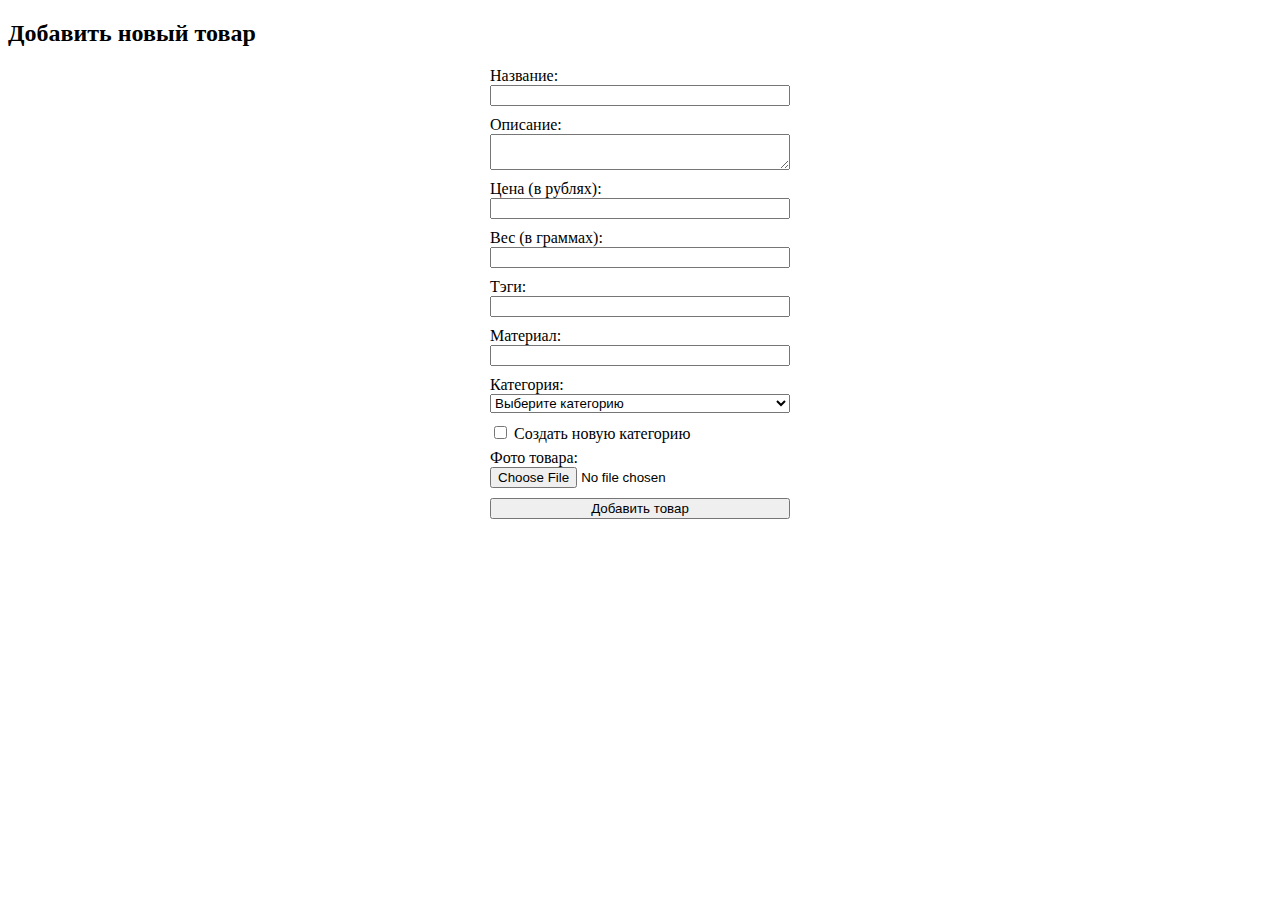
<file: content/admin.html>
<!DOCTYPE html>
<html lang="ru">

<head>
    <meta charset="UTF-8">
    <meta name="viewport" content="width=device-width, initial-scale=1.0">
    <title>Добавить товар</title>
    <style>
        form {
            display: flex;
            flex-direction: column;
            width: 300px;
            margin: 0 auto;
        }

        input,
        select,
        textarea {
            margin-bottom: 10px;
        }
    </style>
</head>

<body>
    <h2>Добавить новый товар</h2>
    <form id="add-product-form" enctype="multipart/form-data">
        <label for="name">Название:</label>
        <input type="text" id="name" name="name" required>

        <label for="description">Описание:</label>
        <textarea id="description" name="description"></textarea>

        <label for="price">Цена (в рублях):</label>
        <input type="number" id="price" name="price" required step="0.01">

        <label for="weight">Вес (в граммах):</label>
        <input type="number" id="weight" name="weight" required step="0.01">

        <label for="tag">Тэги:</label>
        <input type="text" id="tag" name="tag">

        <label for="material">Материал:</label>
        <input type="text" id="material" name="material">

        <label for="category">Категория:</label>
        <select id="category" name="category">
            <option value="" disabled selected>Выберите категорию</option>
            <!-- Здесь будут категории -->
        </select>
        <label>
            <input type="checkbox" id="new-category-check"> Создать новую категорию
        </label>
        <input type="text" id="new-category" name="new_category" style="display: none;"
            placeholder="Введите новую категорию">

        <label for="photo">Фото товара:</label>
        <input type="file" id="photo" name="photo" accept=".jpeg,.png,.jpg" required>

        <button type="submit">Добавить товар</button>
    </form>

    <script>
        document.addEventListener('DOMContentLoaded', function () {
            const categorySelect = document.getElementById('category');
            const newCategoryCheck = document.getElementById('new-category-check');
            const newCategoryInput = document.getElementById('new-category');

            // Функция для загрузки категорий из базы данных
            function loadCategories() {
                fetch('http://localhost:3000/categories')
                    .then(response => response.json())
                    .then(categories => {
                        // Очищаем select перед заполнением
                        categorySelect.innerHTML = '<option value="" disabled selected>Выберите категорию</option>';

                        // Заполняем select существующими категориями
                        categories.forEach(category => {
                            const option = document.createElement('option');
                            option.value = category.id;
                            option.textContent = category.name;
                            categorySelect.appendChild(option);
                        });
                    })
                    .catch(error => {
                        console.error('Ошибка при загрузке категорий:', error);
                    });
            }

            // Загружаем категории при загрузке страницы
            loadCategories();

            // Обработчик для чекбокса создания новой категории
            newCategoryCheck.addEventListener('change', function () {
                if (this.checked) {
                    // Если выбрана опция создания новой категории, скрываем select с категориями и показываем поле ввода
                    categorySelect.disabled = true;
                    newCategoryInput.style.display = 'block';
                } else {
                    // Иначе показываем select с категориями и скрываем поле для новой категории
                    categorySelect.disabled = false;
                    newCategoryInput.style.display = 'none';
                }
            });

            // Обработчик для формы добавления товара
            const form = document.getElementById('add-product-form');
            form.addEventListener('submit', function (event) {
                event.preventDefault();

                const formData = new FormData(form);

                // Если выбрана новая категория, добавляем её в formData
                if (newCategoryCheck.checked) {
                    const newCategory = newCategoryInput.value.trim();
                    if (newCategory) {
                        formData.append('new_category', newCategory); // Добавляем новую категорию в данные формы
                    } else {
                        alert('Пожалуйста, введите название новой категории.');
                        return;
                    }
                }

                fetch('http://localhost:3000/add-products', {
                    method: 'POST',
                    body: formData
                })
                    .then(response => {
                        if (response.ok) {
                            alert('Товар успешно добавлен');
                            form.reset(); 
                            loadCategories();
                        } else {
                            throw new Error('Ошибка при добавлении товара');
                        }
                    })
                    .catch(error => {
                        console.error('Ошибка при добавлении товара:', error);
                    });
            });
        });

    </script>
</body>

</html>
</file>
